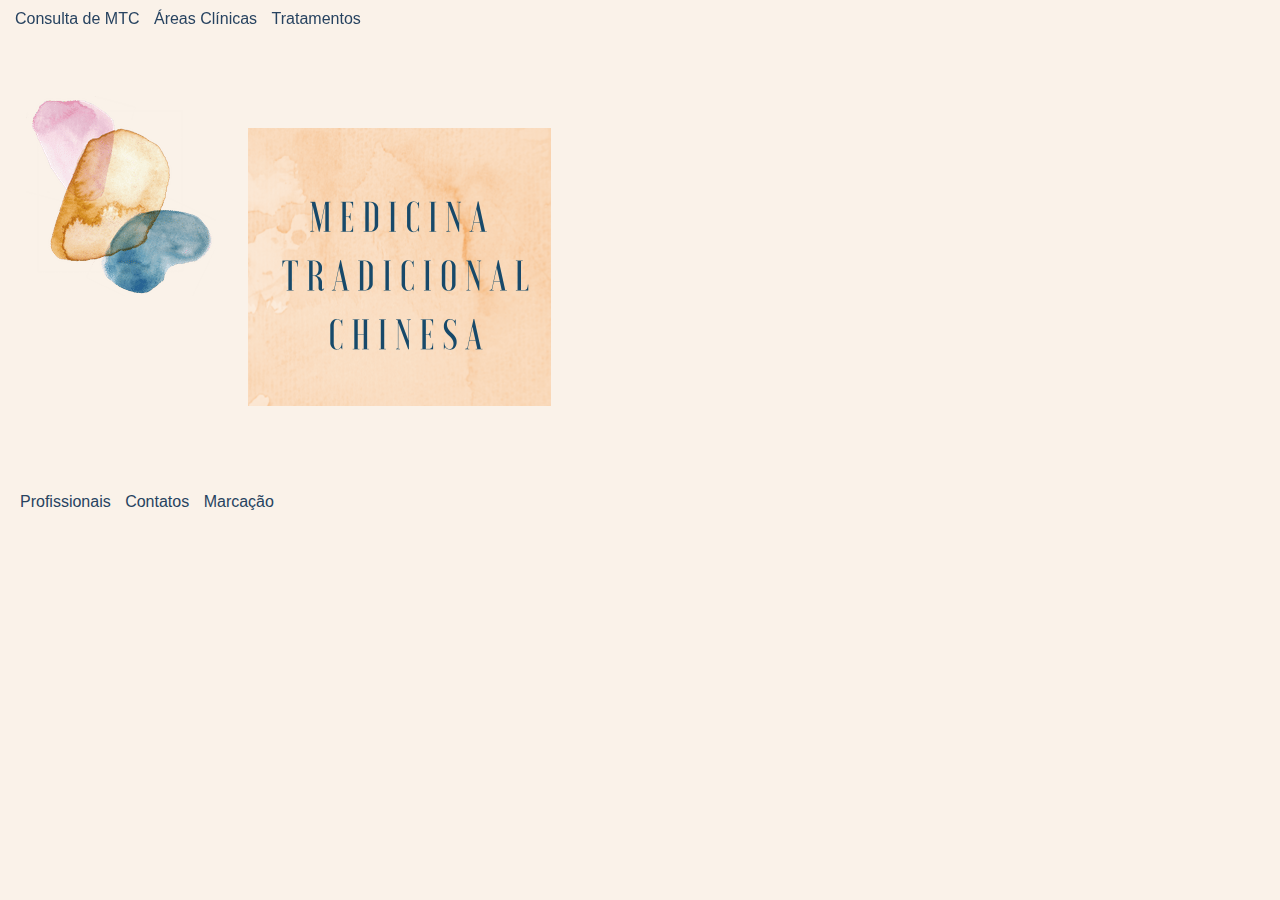
<file: index.html>
<!DOCTYPE html>
<html lang="pt-PT">
    <head>
        <meta charset="UTF-8">
        <link rel="stylesheet" href="projeto.css" type="text/css">
        <title>Medicina Tradicional Chinesa</title>
    </head>
    <body>
    <header> <! cabeçalho dentro das navegação do site>
        <nav> <!criar lista Norden e dentro dessa lista, criar 3 itens de lista diferentes, e dentro de cada um dos
            itens da lista, criar uma âncora para o link>
            <ul>
                <li><a href="consulta.html"> Consulta de MTC </a></li>
                <li><a href="areas.html"> Áreas Clínicas</a></li>
                <li><a href="tratamentos.html">Tratamentos </a></li>
            </ul>
        </nav>
    </header>

    <main> <!conteudo principal>
        <aside><img src="./imagens/3.png" alt="Medicina Tradicional Chinesa"></aside>
        <article>
            <img src="./imagens/Med.png" class="MTC" alt="Medicina">
        </article>

    </main>
    <footer>
        <nav>
            <ul>
                <li><a href="marcacao.html">Profissionais</a></li>
                <li><a href="marcacao.html">Contatos</a></li>
                <li><a href="marcacao.html">Marcação</a></li>
            </ul>
        </nav>
    </footer>
    </body>
</html>



<!--_______________________________________________________________________________________________________________________________
As marcas HTML usadas nesta página foram:
. <head></head> o elemento providencia informações gerais sobre o documento.
. <meta> elementos meta são marcas para fornecer metadados estruturados sobre uma página web.
. <title></title>: define o título do documento, mostrado na barra de título de um navegador ou na aba da página
Neste caso aparece Medicina Tradicional Chinesa.
. <link>: cria link para um site CSS href="sera o nome do site CSS" type="text/css" informa o tipo que está a ser lido.
. <body></body>: corpo de um site
. <header> cabeçalho dentro das navegação do site
. <nav> </nav>: representa uma seção de uma página que aponta para outras páginas ou para outras áreas da página, ou seja,
uma seção com links de navegação.
. <li> usado para representar um item que faz parte de uma lista, que esta contido dentro do elemento pai;
<ul></ul> lista desordenada. É usado para listas de cabeçalho e de rodapé. No cabeçalho temos; Consulta de MTC,
Áreas Clínicas e Tratamentos e no rodapé temos; Profissionais, Contactos e Marcação.
. <main> </main>: Conteudo principal
. <aside> barra lateral para colocar uma imagem no contéudo principal
. <img src="" alt="">: Inserção de imagem no documento. No nosso caso inserimos a imagem 3.png e a imagem Med.png
 O atributo "alt=" define um texto alternativo que descreve a imagem.
. <article> </article>:Representa o ponto central do conteúdo do documento. Aqui é inserida uma imagem Med.png à qual
atribuimos uma class=MTC para poder em .css atribuir um estilo diferente, e o atributo "alt=" define um texto alternativo
 que descreve a imagem.
 . <footer> </footer>: Representa o rodapé, também com listas.
-->
</file>
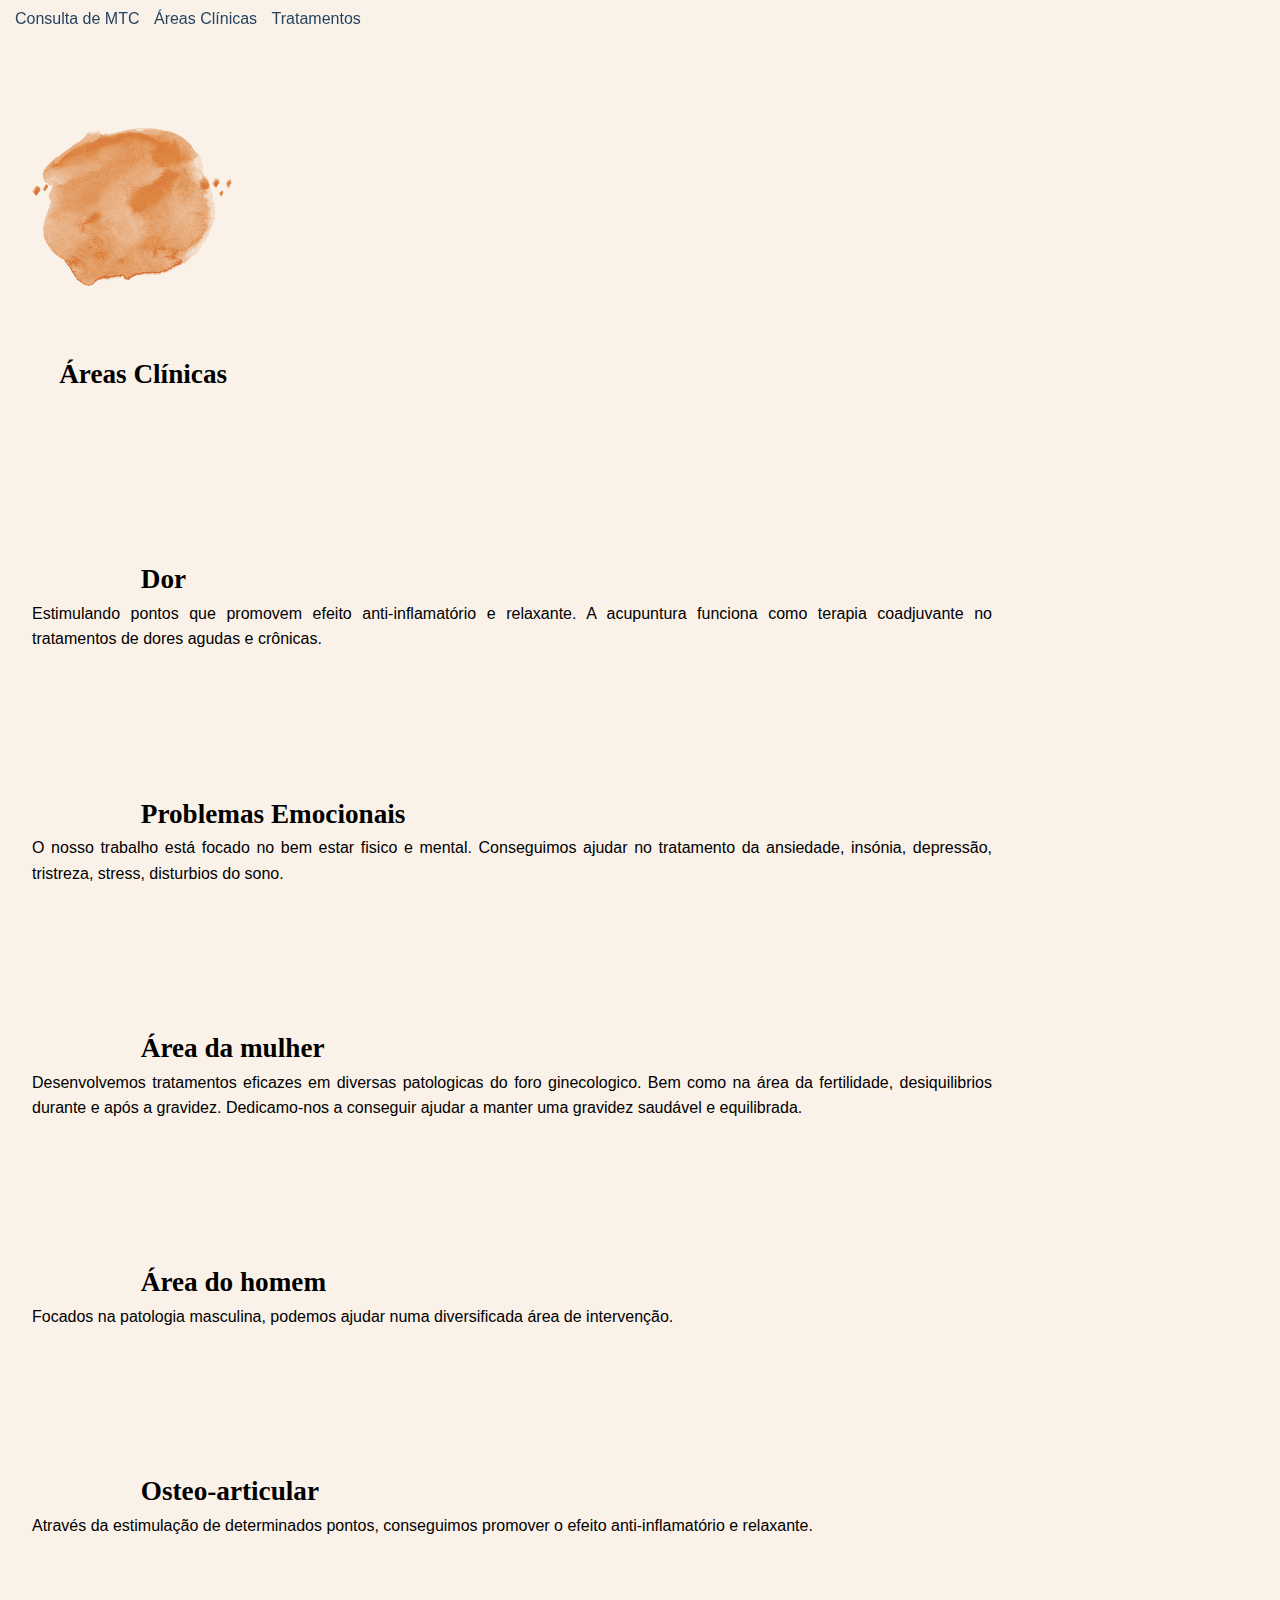
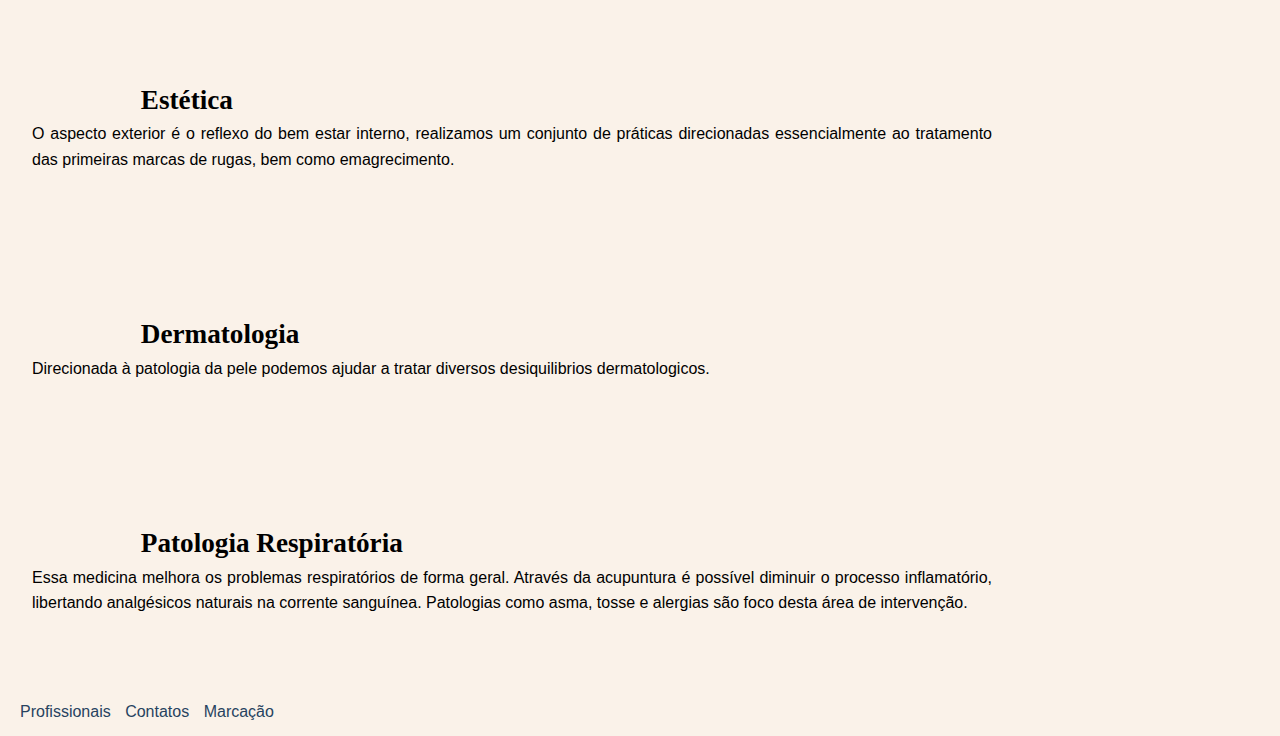
<file: areas.html>
<!DOCTYPE html>
<html lang="pt-PT">
<head>
    <meta charset="UTF-8">
    <link rel="stylesheet" href="projeto.css" type="text/css">
    <title>Áreas Clínicas</title>

</head>
<body>
<header>
    <nav>
        <ul>
            <li><a href="consulta.html"> Consulta de MTC </a></li>
            <li><a href="areas.html"> Áreas Clínicas</a></li>
            <li><a href="tratamentos.html">Tratamentos </a></li>
        </ul>
    </nav>
</header>
<main>
    <article>
        <img src="./imagens/2.png">
        <h1> Áreas Clínicas </h1>
        <p class="sub-title">
        <h3>Dor </h3>
        <p>Estimulando pontos que promovem efeito anti-inflamatório e relaxante. A acupuntura funciona como terapia coadjuvante
           no tratamentos de dores agudas e crônicas. </p>
        <h3>Problemas Emocionais </h3>
        <p> O nosso trabalho está focado no bem estar fisico e mental.
        Conseguimos ajudar no tratamento da ansiedade, insónia, depressão, tristreza, stress, disturbios do sono.</p>
        <h3>Área da mulher</h3>
        <p>Desenvolvemos tratamentos eficazes em diversas patologicas do foro ginecologico. Bem como na área da fertilidade,
            desiquilibrios durante e após a gravidez.
        Dedicamo-nos a conseguir ajudar a manter uma gravidez saudável e equilibrada.</p>
        <h3>Área do homem</h3>
        <p>Focados na patologia masculina, podemos ajudar numa diversificada área de intervenção.</p>

        <h3>Osteo-articular</h3>
        <p>Através da estimulação de determinados pontos, conseguimos promover o efeito anti-inflamatório
            e relaxante.</p>

        <h3>Estética</h3>
        <p>O aspecto exterior é o reflexo do bem estar interno, realizamos um conjunto de
            práticas direcionadas essencialmente ao tratamento das primeiras marcas de rugas,
            bem como emagrecimento.</p>

        <h3>Dermatologia</h3>
        <p>Direcionada à patologia da pele podemos ajudar a tratar diversos desiquilibrios dermatologicos.</p>
        <h3>Patologia Respiratória</h3>
        <p>Essa medicina melhora os problemas respiratórios de forma geral. Através da acupuntura é possível
            diminuir o processo inflamatório, libertando analgésicos naturais na corrente sanguínea.
            Patologias como asma, tosse e alergias são foco desta área de intervenção.</p>
    </article>
</main>
    <footer>
        <nav>
            <ul>
                <li><a href="marcacao.html">Profissionais</a></li>
                <li><a href="marcacao.html">Contatos</a></li>
                <li><a href="marcacao.html">Marcação</a></li>
            </ul>
        </nav>
    </footer>
    </body>
</html>


<!--_________________________________________________________________________________________________________________________________________________
As marcas HTML usadas nesta página foram:
. <h1></h1>: Representa os níveis de importancia, neste caso o nível mais importante de cabeçalho. Neste caso temos Áreas Clínicas
. <h3></h3>:Representa o terceiro nível de importancia de cabeçalho.
. <p></p>: Representa um parágrafo.
-->
</file>
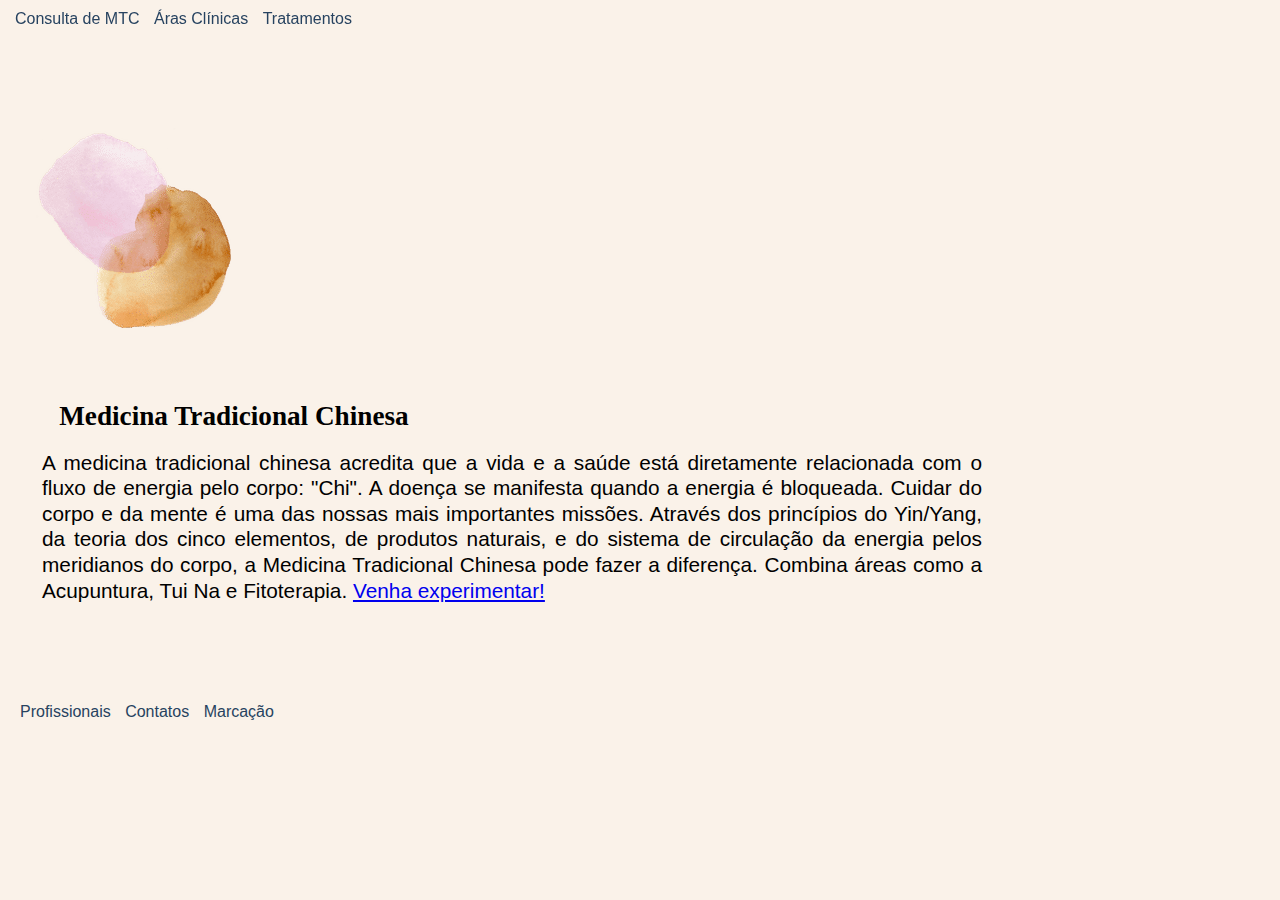
<file: consulta.html>
<!DOCTYPE html>
<html lang="pt-PT">
    <head>
        <meta charset="UTF-8">
        <link rel="stylesheet" href="projeto.css" type="text/css">
        <title>Consulta</title>
    </head>
    <body>
    <header>
        <nav>
            <ul>
                <li><a href="consulta.html"> Consulta de MTC </a></li>
                <li><a href="areas.html"> Áras Clínicas</a></li>
                <li><a href="tratamentos.html">Tratamentos </a></li>
            </ul>
        </nav>
    </header>
    <main>

        <article>
            <img src="./imagens/1.png" alt="Acupuntura">
            <h1> Medicina Tradicional Chinesa </h1>
            <p class="sub-title">
                A medicina tradicional chinesa acredita que a vida e a saúde está
                diretamente relacionada com o fluxo de energia pelo corpo: "Chi".
                A doença se manifesta quando a energia é bloqueada.
                Cuidar do corpo e da mente é uma das nossas mais importantes missões.
                Através dos princípios do Yin/Yang, da teoria dos cinco elementos,
                de produtos naturais, e do sistema de circulação da energia pelos meridianos do corpo,
                a Medicina Tradicional Chinesa pode fazer a diferença.
                Combina áreas como a Acupuntura, Tui Na e Fitoterapia.
                <a href="marcacao.html">Venha experimentar!</a>
            </p>
        </article>
    </main>
    <footer>
        <nav>
            <ul>
                <li><a href="marcacao.html">Profissionais</a></li>
                <li><a href="marcacao.html">Contatos</a></li>
                <li><a href="marcacao.html">Marcação</a></li>
            </ul>
        </nav>
    </footer>

    </body>

</html>



<!--_______________________________________________________________________________________________________________________
As marcas HTML usadas nesta página foram:
. <head></head><title></title>: define o título do documento, mostrado na barra de título de um navegador ou na aba da página
. <body></body>: corpo de um site
. <header> cabeçalho dentro das navegação do site
. <nav> </nav>: epresenta uma seção de uma página que aponta para outras páginas ou para outras áreas da página, ou seja,
uma seção com links de navegação.
. <li> usado para representar um item que faz parte de uma lista, que esta contido dentro do elemento pai;
<ul></ul> lista desordenada
Neste caso uso para as listas de cabeçalho e de rodapé
. <main> </main>: conteudo principal
. <aside> barra lateral para colocar uma imagem no conteudo principal
. <img src="" alt="">: inserção de imagem no documento alt atributo que define um texto alternativo que descreve a imagem
. <article> </article>:Representa o ponto central do conteúdo do documento. Neste ponto central apenas inseri uma imagem
. <footer> </footer>: Representa o rodapé
-->
</file>
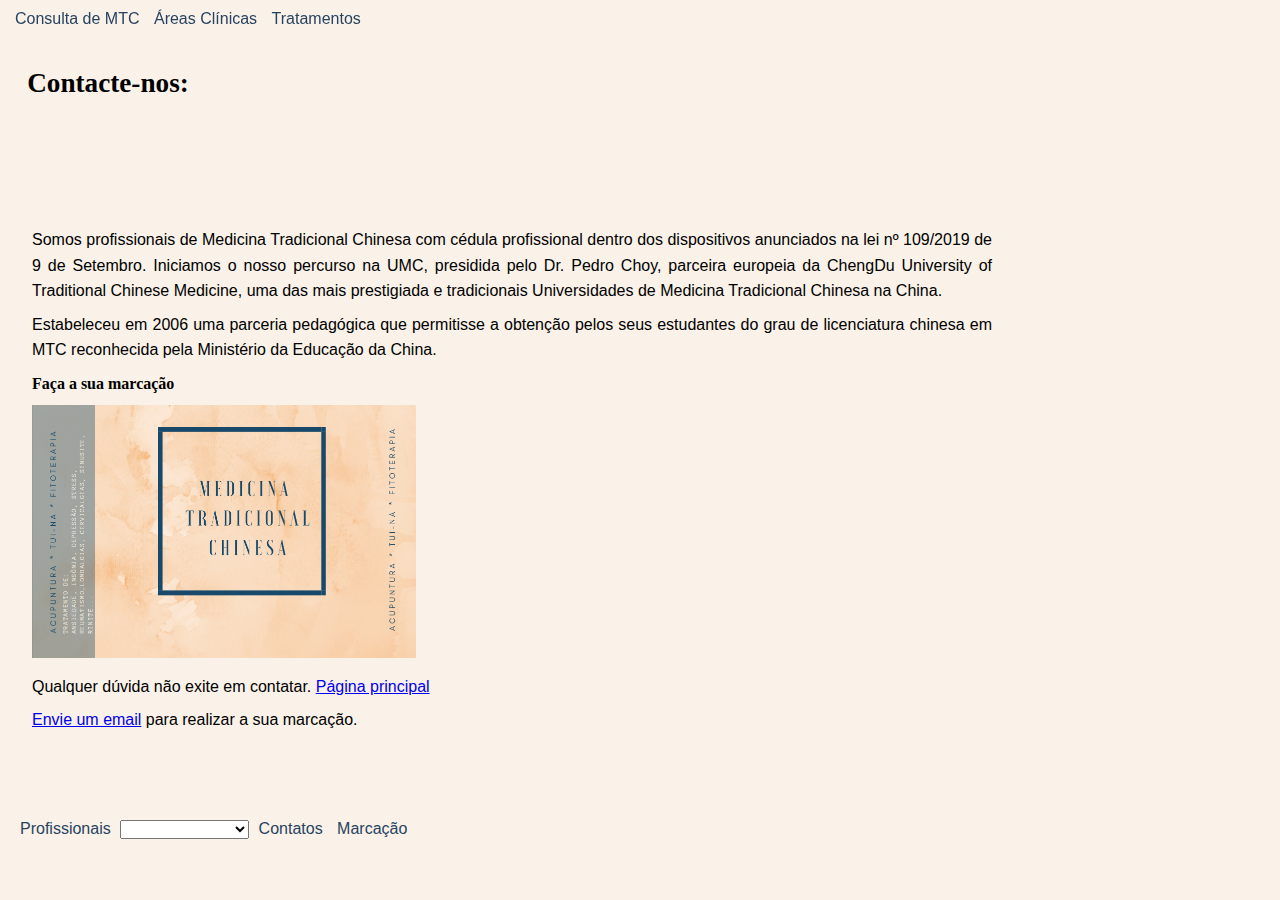
<file: marcacao.html>
<!DOCTYPE html>
<html lang="pt-PT">
    <head>
        <meta charset="UTF-8">
        <link rel="stylesheet" href="projeto.css" type="text/css">

        <!Colocado |  para que o titulo apareça nos mecanismos de pesquisa >
        <title>Contato | Faça a sua marcação</title>
    </head>
    <body>
    <h1> Contacte-nos:</h1>
    <header>
        <nav>
            <ul>
                <li><a href="consulta.html"> Consulta de MTC </a></li>
                <li><a href="areas.html"> Áreas Clínicas</a></li>
                <li><a href="tratamentos.html">Tratamentos </a></li>
            </ul>
        </nav>
    </header>
    <main>
        <article>
            Somos profissionais de Medicina Tradicional Chinesa com cédula profissional
            dentro dos dispositivos anunciados na lei nº 109/2019 de 9 de Setembro.
            Iniciamos o nosso percurso na UMC, presidida pelo Dr. Pedro Choy, parceira europeia da
            ChengDu University of Traditional Chinese Medicine,
            uma das mais prestigiada e tradicionais Universidades de Medicina Tradicional Chinesa na China.
            <p></p>
            Estabeleceu em 2006 uma parceria pedagógica que permitisse a obtenção pelos seus estudantes do
            grau de licenciatura chinesa em MTC reconhecida pela Ministério da Educação da China.


            <p></p>
            <h2>Faça a sua marcação</h2>
            <p></p>
            <img src="./imagens/cartao.png" class="MTC" alt="Medicina">
            <p> Qualquer dúvida não exite em contatar.  <a href="index.html">Página principal</a></p>
            <p>
                <a href="mailto:mtcjmsm@gmail.com?subject-Interested%20in%20MTC">Envie um email</a>
                para realizar a sua marcação.
            </p>
        </article>
    </main>
    <footer>
        <nav>
            <ul>
                <li><a href="marcacao.html">Profissionais</a></li>
                <label>
                    <select onchange="minhaFuncao(this.value)">
                        <option value="Selecione o profissional."> </option>
                        <option value="Licenciatura em Medicina Chinesa, Acupuntura e Fitoterapia
                        Universidade de Medicina Chinesa Zhong Yi Da Xue">
                            Drª Daniela Maia</option>
                        <option value="Licenciatura em Medicina Chinesa, Acupuntura e Fitoterapia
                        Universidade de Medicina Chinesa Zhong Yi Da Xue">Drª Joana Martins</option>
                    </select>
                </label>
                <script>
                    function minhaFuncao(valor){
                        alert(valor)
                    }
                </script>
                <li><a href="marcacao.html">Contatos</a></li>
                <li><a href="marcacao.html">Marcação</a></li>
            </ul>
        </nav>
    </footer>
    </body>
</html>


<!--_________________________________________________________________________________________________________________________________________________
As marcas HTML usadas nesta página foram:
. <a></a>: ancora, renderiza um link no qual se pode cliclar e envia um email.
<a href="mailto:mtcjmsm@gmail.com?subject-Interested%20in%20MTC">Envie um email</a>
subject-representa a linha de assunto no email,
Interested%20in%20MTC- (%20) coloca espaço dentro do texto, no final o restante do marcador
Envie um email e fecha a ancora.
-->
</file>
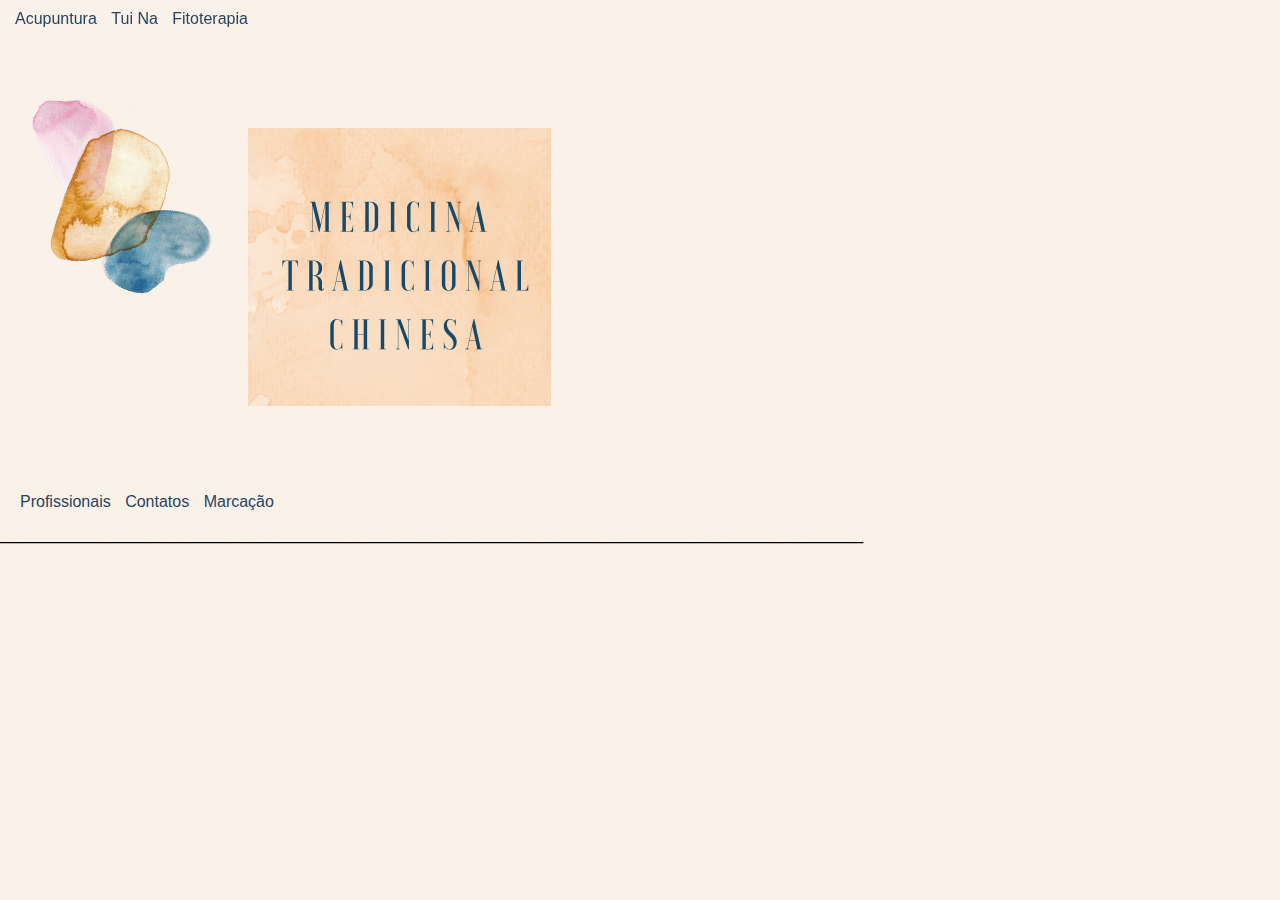
<file: projeto.html>
<!DOCTYPE html>
<html lang="pt-PT">
    <head>
        <meta charset="UTF-8">
        <link rel="stylesheet" href="projeto.css" type="text/css">
        <title>MTC</title>
    </head>
    <body>
    <header> <! cabeçalho dentro das navegação do site>
        <nav> <!criar lista Norden e dentro dessa lista,
            criar 3 itens de lista diferentes, e dentro de cada um dos
            itens da lista, criar uma âncora para o link>
            <ul>
                <li><a href="Acupuntura.html"> Acupuntura </a></li>
                <li><a href="Tui Na.html">Tui Na </a></li>
                <li><a href="Fitoterapia.html">Fitoterapia </a></li>
            </ul>
        </nav>
    </header>

    <main> <!conteudo principal>
        <aside><img src="3.png" alt="Medicina Tradicional Chinesa"></aside>
        <article>
            <img src="Med.png" class="MTC" alt="Medicina">
        </article>

    </main>
    <footer>
        <nav>
            <ul>
                <li><a href="Marcação.html">Profissionais</a></li>
                <li><a href="Marcação.html">Contatos</a></li>
                <li><a href="Marcação.html">Marcação</a></li>
            </ul>
        </nav>
    </footer>
    </body>
</html>




_________________________________________________________________________________________________
<!--
As marcas HTML usadas nesta página foram:
. <head></head><title></title>: define o título do documento, mostrado na barra de título de um navegador ou na aba da página
. <body></body>: corpo de um site
. <header> cabeçalho dentro das navegação do site
. <nav> </nav>: epresenta uma seção de uma página que aponta para outras páginas ou para outras áreas da página, ou seja,
uma seção com links de navegação.
. <li> usado para representar um item que faz parte de uma lista, que esta contido dentro do elemento pai;
<ul></ul> lista desordenada
Neste caso uso para as listas de cabeçalho e de rodapé
. <main> </main>: conteudo principal
. <aside> barra lateral para colocar uma imagem no conteudo principal
. <img src="" alt="">: inserção de imagem no documento alt atributo que define um texto alternativo que descreve a imagem
. <article> </article>:Representa o ponto central do conteúdo do documento. Neste ponto central apenas inseri uma imagem
. <footer> </footer>: Representa o rodapé

-->
</file>
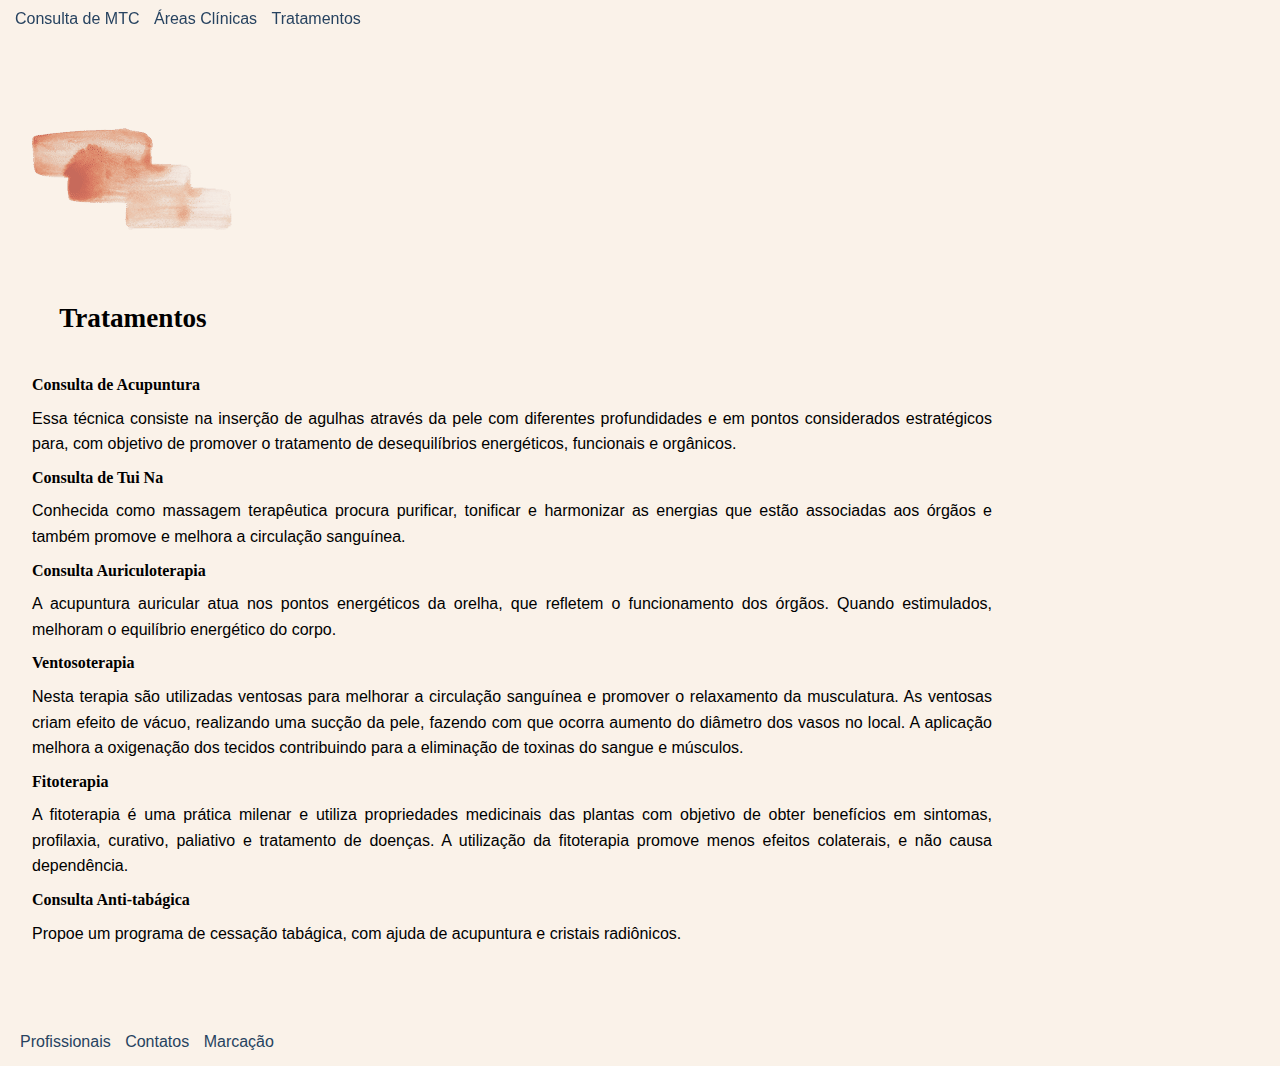
<file: tratamentos.html>
<!DOCTYPE html>
<html lang="pt-PT">
<head>
    <meta charset="UTF-8">
    <link rel="stylesheet" href="projeto.css" type="text/css">
    <title>Tratamentos</title>

    </head>

    <body>
    <header>
        <nav>
            <ul>
                <li><a href="consulta.html"> Consulta de MTC </a></li>
                <li><a href="areas.html"> Áreas Clínicas</a></li>
                <li><a href="tratamentos.html">Tratamentos </a></li>
            </ul>
        </nav>
    </header>
    <main>

        <article>
            <img src="./imagens/4.png" alt="tratamento">
            <h1> Tratamentos </h1>
            <p class="sub-title">
                <h2> Consulta de Acupuntura </h2>
            <p> Essa técnica consiste na inserção de agulhas através da pele com diferentes profundidades
            e em pontos considerados estratégicos para, com objetivo de promover o tratamento de desequilíbrios energéticos,
            funcionais e orgânicos.</p>
            <h2>Consulta de Tui Na</h2>
            <p>Conhecida como massagem terapêutica procura purificar, tonificar e harmonizar as energias que estão associadas
                aos órgãos e também promove e melhora a circulação sanguínea.</p>
            <h2>Consulta Auriculoterapia</h2>
            <p> A acupuntura auricular atua nos pontos energéticos da orelha, que refletem o funcionamento dos órgãos.
                Quando estimulados, melhoram o equilíbrio energético do corpo.</p>
            <h2>Ventosoterapia</h2>
            <p>Nesta terapia são utilizadas ventosas para melhorar a circulação sanguínea e promover o relaxamento da musculatura.
                As ventosas criam efeito de vácuo, realizando uma sucção da pele, fazendo com que ocorra aumento do diâmetro dos vasos no local.
                A aplicação melhora a oxigenação dos tecidos contribuindo para a eliminação de toxinas do sangue e músculos.</p>
            <h2>Fitoterapia</h2>
            <p> A fitoterapia é uma prática milenar e utiliza propriedades medicinais das plantas com objetivo de obter
                benefícios em sintomas, profilaxia, curativo, paliativo e tratamento de doenças. A utilização da fitoterapia
                promove menos efeitos colaterais, e não causa dependência.</p>

            <h2>Consulta Anti-tabágica</h2>
            <p>Propoe um programa de cessação tabágica, com ajuda de acupuntura e cristais radiônicos.</p>

        </article>
    </main>
    <footer>
        <nav>
            <ul>
                <li><a href="marcacao.html">Profissionais</a></li>
                <li><a href="marcacao.html">Contatos</a></li>
                <li><a href="marcacao.html">Marcação</a></li>
            </ul>
        </nav>
    </footer>

    </body>
</html>




<![base64]
As marcas HTML usadas nesta página foram:
.<h2></h2>: Representa o segundo nível de importancia de cabeçalho.
-->
</file>
<file: projeto.css>
* { /*para todos*/
    margin: 0;
}

header {
    /*Bloco de exibição*/
    display: block;
    /*Posicionamento fixo*/
    position: fixed;
    top: 0;
    left: 0;
    /*Ocupamos 100% da largura da página, defenimos a cor de fundo e o preenchimento*/
    width: 100%;
    blackground-color: #4682B4;
    padding: 10px;
}
/*depois do link ter sido visitado, a pseudo
classe é um link e usará uma regra chamada text-decoration
e defenirá como nenhuma. Assim os links não terão sublinhado embaixo deles*/
nav a:visited,
nav a:link {
    color: #274360;
    text-decoration: none;
}
/*Modo como a lista é renderizada na página.
Informando o navegador para exibir esta lista em linha e zerar o preenchimento
ao redor da lista*/
nav > ul {
    display: inline;
    padding: 0;
}
/*Regras para a lista, que têm como alvo os itens individuais da lista nessa
lista ordenada.
Pretende-se que sejam exibidos como no bloco de linhas, defina o estilo da lista como
nenhum e defina as margens esquerda e direita*/
nav > ul > li {
    /*Indica ao navegador como exibir o elemento na linha
    Significa que empilha os elementos um ao lado do outro. Utilizando
    o modo bloqueio de linha*/
    display: inline-block;
    list-style: none;
    /* O primeiro valor da margem está para o topo, de seguida o valor para inferior
     e depois para esquerda*/
    margin: 0 5px 0 5px;
}

body {
    height: 100%; /* altura de 100%*/
    background: #FAF2E9;  /*cor de fundo*/
    font-family: Arial, Helvetica, sans-serif; /*tipo de letra*/
}
/*todos os paragrafos com a mesma margem personalizada
o primeiro valor é a margem para o topo do elemento
o segundo valor é a margem à direita do elemento
o terceiro valor para a parte inferior e o último valor para a esquerda.
Isto adiciona margem superior, inferior a cada um dos parágrafos do site*/
p {
    margin: 0.5em 0 0.5em 0;
    text-align: justify;
   /* text-indent: 30px; colocar o inicio do paragrafo mais dentro*/
}

/*Seletor de quatro tags principais*/
main {
    display: block;
    /*Regras para a parte superior e parte inferior.
    Afastar o conteudo do limite do elemento principal para dar espaço para que esses
    elementos de navegaçao sejam exibos corretamente*/
    padding-top: 6em;
    padding-bottom: 2em;
    /*Altura minima, para garantir que a navegaçao inferior apareça na parte inferior da pagina*/
    min-height: 75%;
}

/*Representa o primeiro nível de importancia de cabeçalho.*/
h1 {
    font-size: 1.7em;
    font-family: "book a";
    margin-top: 2.5em;
    margin-left: 1em;
}
/*Representa o segundo nível de importancia de cabeçalho.*/
h2{
    font-size: 1em;
    font-family: "fantasy";
}
/*Representa o terceiro nível de importancia de cabeçalho.*/
h3{
    font-size: 1.7em;
    font-family: "book a";
    font-weight: bold;
    margin-top: 5.5em;
    margin-left: 4em;
}
/*Classe MTC dizendo que o maximo com esse elemento seja 90%*/
.MTC {
    max-width: 40%;
}

.textocss{
    margin-top: 0.5em;
    margin-left: 55em;
    text-align: center;

}

.sub-title{
    font-size: 1.3em;
    /*Um pouco de preenchimento para que o texto nao seja empurrado até à borda*/
    padding: 10px;
}
/*Ao rodapé foi adicionado 15 pixels de preenchimento em todo o desenvolvimento*/
footer {
    padding: 15px;
}


/*Alinhamento do texto*/
aside {
//logotipo text-align: center;
}
/*defenir a largura desse elemento*/
article {
    display: block;
    width: 75%;
    padding: 2em;
    text-align: justify;
    line-height: 1.6em;
}
/*Area de trabalho-apenas para tamanhos de tela 768 pixels mais largos e acima*/
@media only screen and (min-width: 768px) {
    main {
        /*elemento principal exiba o seu flex, a exibição do flex facilita a criação de layouts.
        Na área de trabalho, o elemento principal será exibido como flex*/
        display: flex;
    }
    /*Para que o logotipo se afaste um pouco do lado esquero da tela, adiciono uma margem ao elemento
     fornecendo uma margem restante de 2% do espaço total disponível na janela do navegador*/
    aside {
        margin-left: 2%;
    }


}
/*
_________________________________________________________________________________________________________________________________________________________________________________________
As marcas CSS usadas nesta página foram:

.*: atributo para todos(todos os elementos da página), para definir margem igual a zero

                                                       header display: bloco de exibição no meu caso block
                                                       header position: posicionamento fixo
                                                       header top e header left: Ao rolar a página a navegação superior permanece fixa na posição na parte superior do navegador,
                                                       como queremos nessa posição, adicionar superior e esquerda. É a regra superior que instrui o navegador a corrigir essa
posição na parte superior da janela do navegador, bem como na extremidadade esquerda da janela
header width: Ocupamos 100% da largura da página
                            header blackground-color: defenição da cor de fundo #4682B4;
header padding: 10px; defenição do preenchimento


                      Depois do link ter sido visitado, a pseudo classe é um link e usará uma regra chamada text-decoration
e defenirá como nenhuma. Assim os links não terão sublinhado embaixo deles
nav a:link {
                          color: #274360;
                          text-decoration: none;

Modo como a lista é renderizada na página.
Informando o navegador para exibir esta lista em linha e zerar o preenchimento
ao redor da lista
nav > ul {
    display: inline;
    padding: 0;


    Regras para a lista, que têm como alvo os itens individuais da lista nessa lista ordenada.

    display: inline-block; Pretende-se que sejam exibidos como no bloco de linhas.
    list-style: none; definir o estilo da lista como nenhum
    margin: 0 5px 0 5px; defenição da margens esquerda e direita. O primeiro valor da margem está para o topo,
de seguida o valor para inferior e depois para esquerda.


body height: para permitir o ajuste da pagina 100%
body background: define cor de fundo; #FAF2E9
body font-family: define tipo de letra, foi escolhido Arial, Helvetica, sans-serif;


    Todos os paragrafos com a mesma margem personalizada o primeiro valor é a margem para o topo do elemento,
    o segundo valor é a margem à direita do elemento, o terceiro valor para a parte inferior e o último valor para a esquerda.
    Isto adiciona margem superior, inferior a cada um dos parágrafos do site
    p
    margin: 0.5em 0 0.5em 0;
    text-align: justify;


    Seletor de quatro tags principais
    main

    display: block; Regras para a parte superior e parte inferior. Afastar o conteudo do limite do elemento principal
para dar espaço para que esses elementos de navegaçao sejam exibos corretamente
    padding-top: 6em;
    padding-bottom: 2em;
    min-height: 75%;Altura minima, para garantir que a navegaçao inferior apareça na parte inferior da pagina

    h1: Representa o primeiro nível de importancia de cabeçalho.
    font-size: 1.7em; tamanho
font-family: "book a"; tipo de letra
    margin-top: 2.5em; margem relativamente ao topo
    margin-left: 1em; margem relativamente à esquerda

    h2:  font-size: 1em; tamanho
h2:  font-family: "fantasy"; tipo de letra

    h3: font-weight: bold; negrito

.MTC : Classe MTC dizendo que o maximo com esse elemento seja 90%
    max-width: 40%; tamanho da imagem

.textocss
    margin-top: 0.5em; margem do topo
    margin-left: 55em; margem da esquerda
    text-align: center; alinhamento

.subtitle
    font-size: 1.3em; tamanho
footer: Ao rodapé foi adicionado 15 pixels de preenchimento

    article: text-align: justify; tipo de letra justificado

*/
</file>
